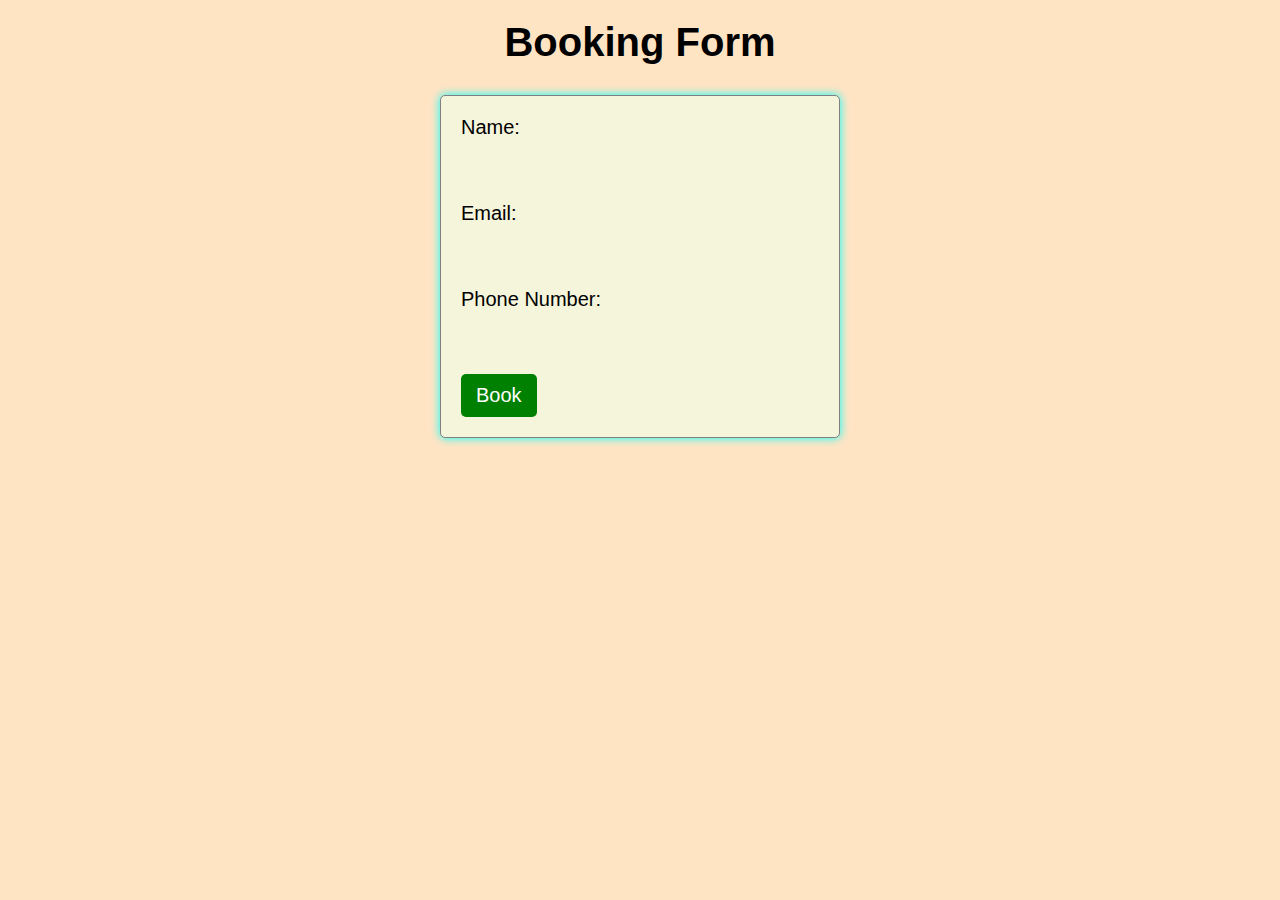
<file: Bookingform.html>
<html>
<head>
    <meta charset="UTF-8">
    <meta name="viewport" content="width=device-width, initial-scale=1.0">
    <link rel="stylesheet" href="https://cdnjs.cloudflare.com/ajax/libs/font-awesome/4.7.0/css/font-awesome.min.css">
    <link rel="stylesheet" href="style.css">
    <title>Booking Form</title>
    <style>
    body {
    background-color: bisque;
    font-family: Arial, sans-serif;
    margin: 20px;
}

h1 {
    text-align: center;
}

form {
    background-color: beige;
    max-width: 400px;
    margin: 0 auto;
    margin-top: 30px;
    padding: 20px;
    border: 1px solid gray;
    border-radius: 5px;
    box-shadow: 0 0 10px aqua;
}

label {
    display: block;
    margin-bottom: 8px;
}

input {
    width: 100%;
    padding: 8px;
    margin-bottom: 16px;
    box-sizing: border-box;
}

button {
    background-color: green;
    color: white;
    padding: 10px 15px;
    border: none;
    border-radius: 5px;
    cursor: pointer;
}

button:hover {
    background-color:green;
}
</style>
</head>
<body>   
    <h1>Booking Form</h1>
    <form id="bookingForm">
        <label for="name">Name:</label>
        <input type="text" id="name" name="name" required>

        <label for="email">Email:</label>
        <input type="email" id="email" name="email" required>

        <label for="phone">Phone Number:</label>
        <input type="tel" id="phone" name="phone" required>

        <button type="submit">Book</button>
    </form>
    </body>
</html>
</file>
<file: style.css>
:root {
  --battleship-gray: hsl(0, 0%, 53%);
  --viridian-green: hsl(180, 98%, 31%);
  --silver-chalice: hsl(0, 0%, 69%);
  --mikado-yellow: hsl(47, 98%, 50%);
  --granite-gray: hsl(0, 0%, 40%);
  --independence: hsl(219, 20%, 32%);
  --spanish-gray: hsl(0, 0%, 61%);
  --oxford-blue: hsl(222, 46%, 17%);
  --black-coral: hsl(223, 8%, 44%);
  --eerie-black: hsl(210, 11%, 15%);
  --light-gray: hsl(0, 0%, 80%);
  --white-2: hsl(0, 0%, 98%);
  --white-1: hsl(0, 0%, 100%);
  --black: hsl(0, 0%, 0%);
  --jet: hsl(0, 0%, 20%);

  --ff-abril-fatface: 'Abril Fatface', cursive;
  --ff-comforter-brush: 'Comforter Brush', cursive;
  --ff-heebo: 'Heebo', sans-serif;
    
  --fs-1: 3.4rem;
  --fs-2: 3.2rem;
  --fs-3: 3rem;
  --fs-4: 2.4rem;
  --fs-5: 1.8rem;
  --fs-6: 1.7rem;
  --fs-7: 1.4rem;
  --fs-8: 1.2rem;

  --fw-400: 400;
  --fw-500: 500;
  --fw-600: 600;
  --fw-700: 700;

  --radius-6: 6px;

  --section-padding: 40px;

  --transition-1: 0.15s ease;
  --transition-2: 0.35s ease;
  --cubic-out: cubic-bezier(0.33, 0.85, 0.56, 1.02);
}
*,
*::before,
*::after {
  margin: 0;
  padding: 0;
  box-sizing: border-box;
}

li { list-style: none; }

a { text-decoration: none; }

a,
img,
span,
input,
button,
ion-icon { display: block; }

input,
button {
  border: none;
  background: none;
  font: inherit;
}

button { cursor: pointer; }

input { width: 100%; }

img { height: auto; }

:focus-visible { outline-offset: 5px; }

html {
  font-family: var(--ff-heebo);
  font-size: 10px;
  scroll-behavior: smooth;
}

body {
  background: var(lightforestseagreen);
  font-size: 20px;
}

::-webkit-scrollbar { width: 10px; }

::-webkit-scrollbar-track { background: white; }

::-webkit-scrollbar-thumb { background: Silver; }

::-webkit-scrollbar-thumb:hover { background: Silver; }

.container { padding-inline: 15px; }

.btn {
  background: var(--background, var(--white-1));
  color: var(--color, var(--viridian-green));
  font-weight: var(--fw-700);
  width: max-content;
  padding: 10px 25px;
  border: 2px solid var(--border-color, var(--white-1));
  border-radius: var(--radius-6);
}

.btn-secondary:is(:hover, :focus) {
  --background: transparent;
  --color: var(--white-1);
}

.btn-primary {
  --background: var(--viridian-green);
  --color: var(--white-1);
  --border-color: var(--viridian-green);
}

.btn-primary:is(:hover, :focus) {
  --background: transparent;
  --color: var(--viridian-green);
}

.btn-outline {
  --color: var(--oxford-blue);
  --border-color: var(--silver-chalice);
}

.btn-outline:is(:hover, :focus) {
  --color: var(--viridian-green);
  --border-color: var(--viridian-green);
}

.section { padding-block: var(--section-padding); }

.section-subtitle {
  font-family: var(--ff-comforter-brush);
  color: var(--mikado-yellow);
  font-size: var(--fs-3);
}

.w-100 { width: 100%; }

.h2 {
  color: var(--jet);
  font-size: var(--fs-3);
  font-weight: var(--fw-500);
}

.h3 {
  font-size: var(--fs-4);
  font-weight: var(--fw-400);
}

.section-title { font-family: var(cursive); }

.img-cover {
  width: 100%;
  height: 100%;
  object-fit: cover;
}

.card-banner { background: var(silver); }

:is(.popular, .blog) .section-subtitle {
  text-align: center;
  margin-bottom: 10px;
}

:is(.popular, .blog) .section-title {
  text-align: center;
  margin-bottom: 50px;
}

.popular-list,
.blog-list {
  display: grid;
  gap: 30px;
}

.popular-card,
.blog-card {
  box-shadow: 0 10px 30px hsla(0, 0%, 0%, 0.1);
  border-radius: var(--radius-6);
  overflow: hidden;
}

:is(.popular, .blog) .card-banner { position: relative; }

.card-badge {
  position: absolute;
  top: 10px;
  left: 10px;
  background: var(--mikado-yellow);
  color: var(--white-1);
  padding: 14px 10px;
  border-radius: var(--radius-6);
}

.card-badge ion-icon {
  --ionicon-stroke-width: 60px;
  font-size: 20px;
  margin-inline: auto;
}

.card-badge time { font-weight: var(--fw-700); }

:is(.popular, .blog) .card-content { padding: 30px 15px; }

.card-wrapper {
  display: flex;
  justify-content: flex-start;
  align-items: center;
  gap: 20px;
}

:is(.popular, .blog) .card-title {
  color: var(--granite-gray);
  font-size: var(--fs-5);
  margin-block: 20px;
}

:is(.popular, .blog) .card-title > a { color: inherit; }

:is(.popular, .blog) .card-title > a:is(:hover, :focus) { color: var(--viridian-green); }


.header {
  background: var(--viridian-green);
  padding-block: 20px;
  height: 88px;
  overflow: hidden;
  transition: 0.25s var(--cubic-out);
}

.header.active {
  height: 425px;
  transition-duration: 0.35s;
}

.header .container {
  display: flex;
  flex-wrap: wrap;
  justify-content: space-between;
  align-items: center;
}

.logo {
  color: var(--white-1);
  font-size: var(--fs-2);
  font-weight: var(--fw-600);
}

.nav-toggle-btn.active .open,
.nav-toggle-btn .close { display: none; }

.nav-toggle-btn .open,
.nav-toggle-btn.active .close { display: block; }

.nav-toggle-btn ion-icon {
  color: var(--white-1);
  font-size: 35px;
  --ionicon-stroke-width: 40px;
}

.navbar {
  width: 100%;
  padding: 20px 10px;
  opacity: 0;
  visibility: hidden;
  transition: var(--transition-1);
}

.header.active .navbar {
  opacity: 1;
  visibility: visible;
}

.navbar-list { margin-bottom: 15px; }

.navbar-link {
  color: var(--white-1);
  font-size: var(--fs-5);
  font-weight: var(--fw-500);
  padding-block: 10px 0;
  border-bottom: 2px solid transparent;
  width: max-content;
}

.navbar-link:is(:hover, :focus) { border-color: var(--white-1); }
.shape { display: none; }

.hero {
  background-repeat: no-repeat, no-repeat;
  background-position: bottom left, top right;
}

.hero-content { margin-bottom: 50px; }

.hero .section-subtitle { margin-bottom: 15px; }

.hero-title {
  color: var(--oxford-blue);
  font-size: var(--fs-1);
  font-family: var(--ff-abril-fatface);
  font-weight: var(--fw-500);
  line-height: 1.2;
  max-width: 11ch;
  margin-bottom: 15px;
}

.hero-text {
  color: var(--black-coral);
  font-size: var(--fs-7);
  line-height: 1.7;
  margin-bottom: 15px;
}

.btn-group {
  display: flex;
  flex-wrap: wrap;
  gap: 15px;
}

.destination .section-subtitle {
  text-align: center;
  margin-bottom: 15px;
}

.destination .section-title {
  text-align: center;
  margin-bottom: 60px;
}

.destination-list {
  display: flex;
  flex-wrap: wrap;
  gap: 30px;
}

.destination-card {
  position: relative;
  border-radius: var(--radius-6);
  overflow: hidden;
}

.destination-card::after {
  content: "";
  position: absolute;
  inset: 0;
  background: linear-gradient(hsla(222, 46%, 17%, 0), hsla(222, 46%, 17%, 0.7));
}

.destination-card img { transition: var(--transition-2); }

.destination-card:is(:hover, :focus) img { transform: scale(1.1); }

.destination-card .card-content {
  position: absolute;
  bottom: 0;
  left: 0;
  width: 100%;
  padding: 30px;
  z-index: 1;
}

.destination-card .card-subtitle {
  color: var(--mikado-yellow);
  font-family: var(--ff-comforter-brush);
  font-size: var(--fs-5);
}

.destination-card .card-title {
  color: var(--white-1);
  font-family: var(--ff-abril-fatface);
}
.popular-card :is(.card-price, .card-rating) {
  color: var(--white-1);
  font-size: var(--fs-8);
  padding: 5px 8px;
  border-radius: var(--radius-6);
}

.popular-card .card-price { background: var(--viridian-green); }

.popular-card .card-rating {
  background: var(--mikado-yellow);
  display: flex;
  align-items: center;
  gap: 2px;
}

.popular-card .card-rating ion-icon { font-size: 17px; }

.popular-card .card-rating data { margin-left: 4px; }

.popular-card .card-location { color: var(--spanish-gray); }
.about-content { margin-bottom: 50px; }

.about .section-subtitle { margin-bottom: 10px; }

.about .section-title { margin-bottom: 20px; }

.about-text,
.about-item-text {
  color: var(--battleship-gray);
  font-size: var(--fs-6);
  line-height: 1.5;
}

.about-text { margin-bottom: 30px; 
color: purple;
}

.about-list {
  display: grid;
  margin-bottom: 40px;
}

.about-item {
  display:inline-block;
  align-items: baseline;
  box-shadow:(--viridian-green);
  font-size: 26px;
  padding: 16px;
  border-radius:20%;
  margin-top: 5px;
}

.about-item-title {
  color: var(--granite-gray);
  font-weight: var(--fw-600);
  margin-bottom: 5px;
}
.blog { padding-bottom: 100px; }

.blog-card .author-wrapper {
  display: flex;
  align-items: center;
  gap: 15px;
}

.blog-card .card-wrapper {
  color: var(--spanish-gray);
  font-size: var(--fs-8);
  justify-content: space-between;
}

.author-name {
  color: var(--granite-gray);
  font-weight: var(--fw-500);
}

.btn-link {
  color: var(--viridian-green);
  font-weight: var(--fw-700);
  display: flex;
  justify-content: flex-end;
  align-items: center;
  gap: 5px;
}

.btn-link ion-icon { font-size: 20px; }

.btn-link:is(:hover, :focus) { color: var(--oxford-blue); }
.footer {
  background-color: var(--oxford-blue);
  background-repeat: no-repeat;
  background-size: cover;
  background-position: center;
  color: var(--light-gray);
  padding-block: 60px;
}

.footer a:not(.logo) { color: inherit; }

.footer-top {
  display: grid;
  gap: 30px;
  margin-bottom: 40px;
}

.footer-list-title {
  color: var(--white-1);
  font-size: var(--fs-4);
  font-weight: var(--fw-600);
  margin-bottom: 15px;
}

.footer-link {
  font-size: var(--fs-7);
  padding-block: 5px;
}

.footer .footer-link:is(:hover, :focus) { color: var(--white-1); }


.footer-bottom .logo {
  text-align: center;
  margin-bottom: 20px;
}

.copyright {
  text-align: center;
  margin-bottom: 20px;
  font-size: var(--fs-7);
}

.copyright-link {
  display: inline-block;
  text-decoration: underline;
}

.copyright-link:is(:hover, :focus) { text-decoration: none; }

.social-list {
  display: flex;
  justify-content: center;
  align-items: center;
  gap: 10px;
}

.social-link {
  font-size: 17px;
  background: var(--independence);
  padding: 10px;
  border-radius: 50%;
}

.social-link:is(:hover, :focus) { background: var(--viridian-green); }
.go-top {
  position: fixed;
  bottom: 0;
  right: 15px;
  background: var(green);
  color: var(white);
  font-size: 20px;
  padding: 10px;
  border-radius: var(--radius-6);
  visibility: hidden;
  opacity: 0;
  transition: var(--transition-1);
}

.go-top.active {
  visibility: visible;
  opacity: 1;
  transform: translateY(-15px);
}
.go-top:is(:hover, :focus) { transform: translateY(-25px); }
@media (min-width: 575px) {
  :root {

    --fs-1: 5rem;
    --fs-3: 4rem;
    --fs-8: 1.4rem;

  }

  .hero-text { --fs-7: 1.8rem; }
@media (min-width: 768px) {
  .container {
    max-width: 750px;
    margin-inline: auto;
  }

  .popular-list,
  .blog-list { grid-template-columns: 1fr 1fr; }

  .hero {
    min-height: 550px;
    display: grid;
    place-items: center;
  }

  .hero .container {
    display: flex;
    align-items: center;
    gap: 40px;
  }
  
  .destination-list > li { width: calc(33.33% - 20px); }

  .destination-list .w-50 { width: calc(50% - 20px); }

    .footer { --fs-7: 1.6rem; }

  .footer-bottom {
    display: flex;
    align-items: center;
    justify-content: space-between;
  }

  .footer-bottom .logo,
  .copyright { margin-bottom: 0; }

}
@media (min-width: 992px) {
  :root {
    --fs-2: 3.5rem;
    --fs-3: 4.4rem;


    --section-padding: 60px;

  }

  .container { max-width: 980px; }

  .popular-list,
  .blog-list { grid-template-columns: repeat(3, 1fr); }
  .nav-toggle-btn { display: none; }

  .header,
  .header.active { height: unset; }

  .navbar {
    all: unset;
    display: flex;
    align-items: center;
    flex-grow: 1;
  }

  .navbar-list {
    margin-bottom: 0;
    margin-inline: auto;
    display: flex;
    align-items: center;
    gap: 30px;
  }

  .navbar-link {
    font-weight: var(--fw-700);
    margin-bottom: 8px;
  }
  .hero {
    position: relative;
    min-height: 680px;
  }

  .hero-title,
  .hero-text { margin-bottom: 35px; }

  .shape {
    display: block;
    position: absolute;
    animation: rotate 8s linear infinite;
  }

  .shape-1 {
    top: 60px;
    left: 47%;
  }

  .shape-2 {
    top: 20%;
    right: 50px;
    animation-delay: 0.25s;
  }

  .shape-3 {
    left: 40%;
    bottom: 20%;
    animation-delay: 0.5s;
  }

  @keyframes rotate {
    0% { transform: rotate(0); }
    100% { transform: rotate(1turn); }
  }

  .destination {
    --fs-4: 3.2rem;
    --fs-5: 2.6rem;
  }
  
  .about .container {
    display: block;
    grid-template-columns: 0.8fr 1fr;
    align-items: center;
    gap: 30px;
  }

  .about-content { margin-bottom: 0; }

  .footer-top { grid-template-columns: 1fr 1fr 1fr 2fr; }

}

@media (min-width: 1200px) {
  :root {
    --fs-1: 6rem;

  }
  .container { max-width: 1150px; }

  :is(.popular, .blog) .card-content { padding: 30px; }

  .navbar-list { gap: 50px; }

  .about .container { grid-template-columns: 0.7fr 1fr; }

}
</file>
